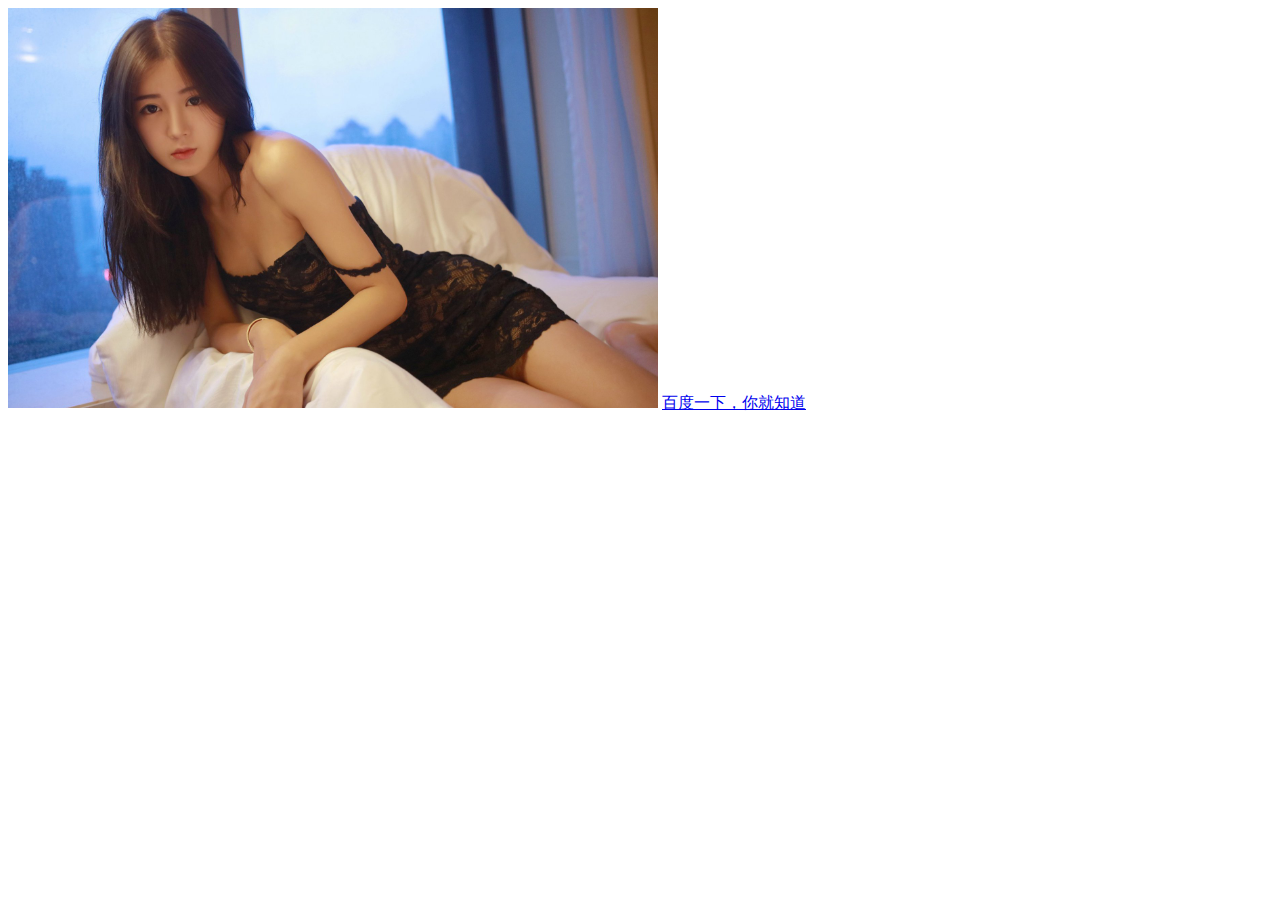
<file: whh/index.html>
<!DOCTYPE html>
<html lang="en">
<head>
    <!--定义编码格式-->
    <meta charset="UTF-8">
    <title>Title</title>
    <link rel="stylesheet" href="index.css">
    <script type="text/javascript" src="index.js"></script>
</head>
<body>
<img src="1.jpg" alt="">
<a href="index2.html">百度一下，你就知道</a>
</body>
</html>
</file>
<file: whh/index.css>
img{
    width: 650px;
    height: 400px;
}
</file>
